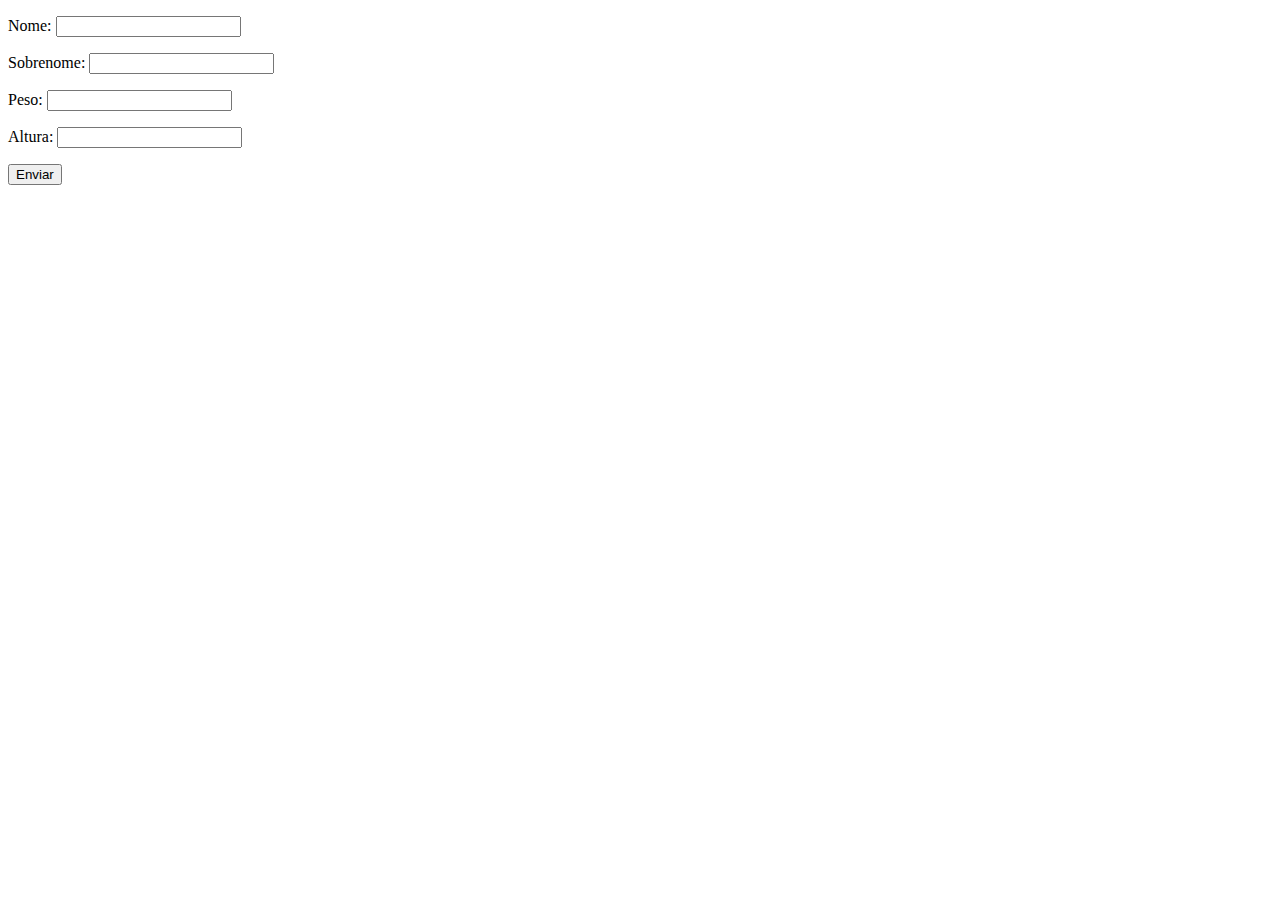
<file: Aula20/index.html>
<!DOCTYPE html>
<html lang="pt-BR">
<head>
    <meta charset="UTF-8">
    <meta name="viewport" content="width=device-width, initial-scale=1.0">
    <title>Exercícios</title>
</head>
<body>
    <form class="form" method="get" id="form">
        <p>Nome: <input type="text" class="nome"></p>
        <p>Sobrenome: <input type="text" class="sobrenome"></p>
        <p>Peso: <input type="text" class="peso"></p>
        <p>Altura: <input type="text" class="altura"></p>
        <button class="enviar">Enviar</button>
    </form>
    <div class="resultado"></div>
    <script src="js/script.js"></script>

</body>
</html>
</file>
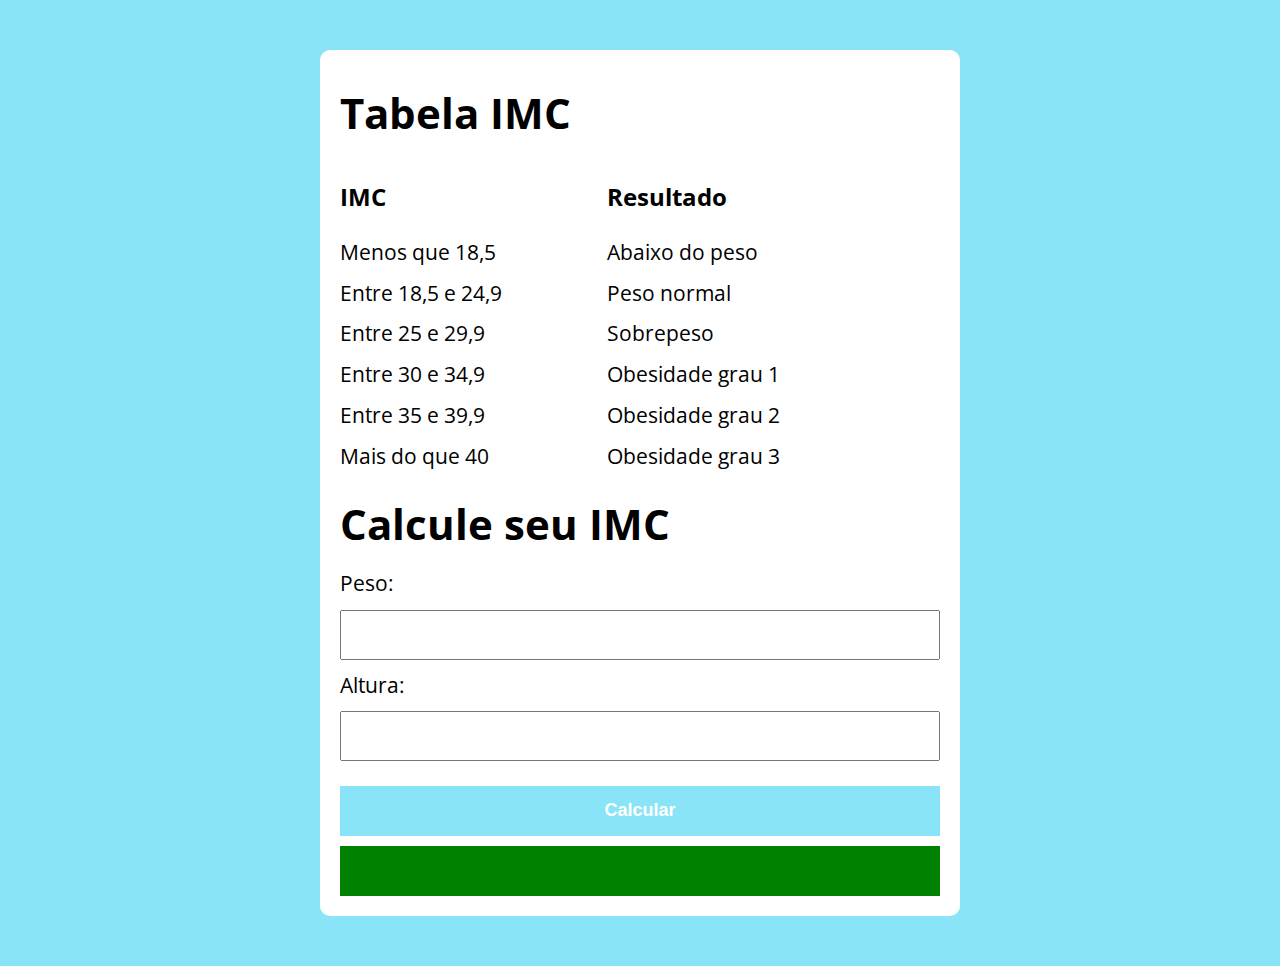
<file: Exercicio IMC/index.html>
<!DOCTYPE html>
<html lang="pt-BR">
<head>
    <meta charset="UTF-8">
    <meta name="viewport" content="width=device-width, initial-scale=1.0">
    <title>Calculadora IMC</title>
    <link rel="stylesheet" href="./assets/css/style.css">
</head>
<body>
    <section class="container">
        
        <form class="form">

            <h1>Tabela IMC</h1>
            
            
            <div class="table">
                <div class="info">
                    <h3>IMC</h3>
                    <p>Menos que 18,5</p>
                    <p>Entre 18,5 e 24,9</p>
                    <p>Entre 25 e 29,9</p>
                    <p>Entre 30 e 34,9</p>
                    <p>Entre 35 e 39,9</p>
                    <p>Mais do que 40</p>
                </div>
                <div class="info">
                    <h3>Resultado</h3>
                    <p>Abaixo do peso</p>
                    <p>Peso normal</p>
                    <p>Sobrepeso</p>
                    <p>Obesidade grau 1</p>
                    <p>Obesidade grau 2</p>
                    <p>Obesidade grau 3</p>
                </div>
            </div>

            <h1>Calcule seu IMC</h1>

            <label for="peso">Peso:</label>
            <input type="text" id="peso">
            
            <label for="altura">Altura:</label>
            <input type="text" id="altura">
            
            <button>Calcular</button>

            <div class="imprimeResultado"></div>
            
        </form>
    </section>

    <script src="./assets/js/main.js"></script>
</body>
</html>
</file>
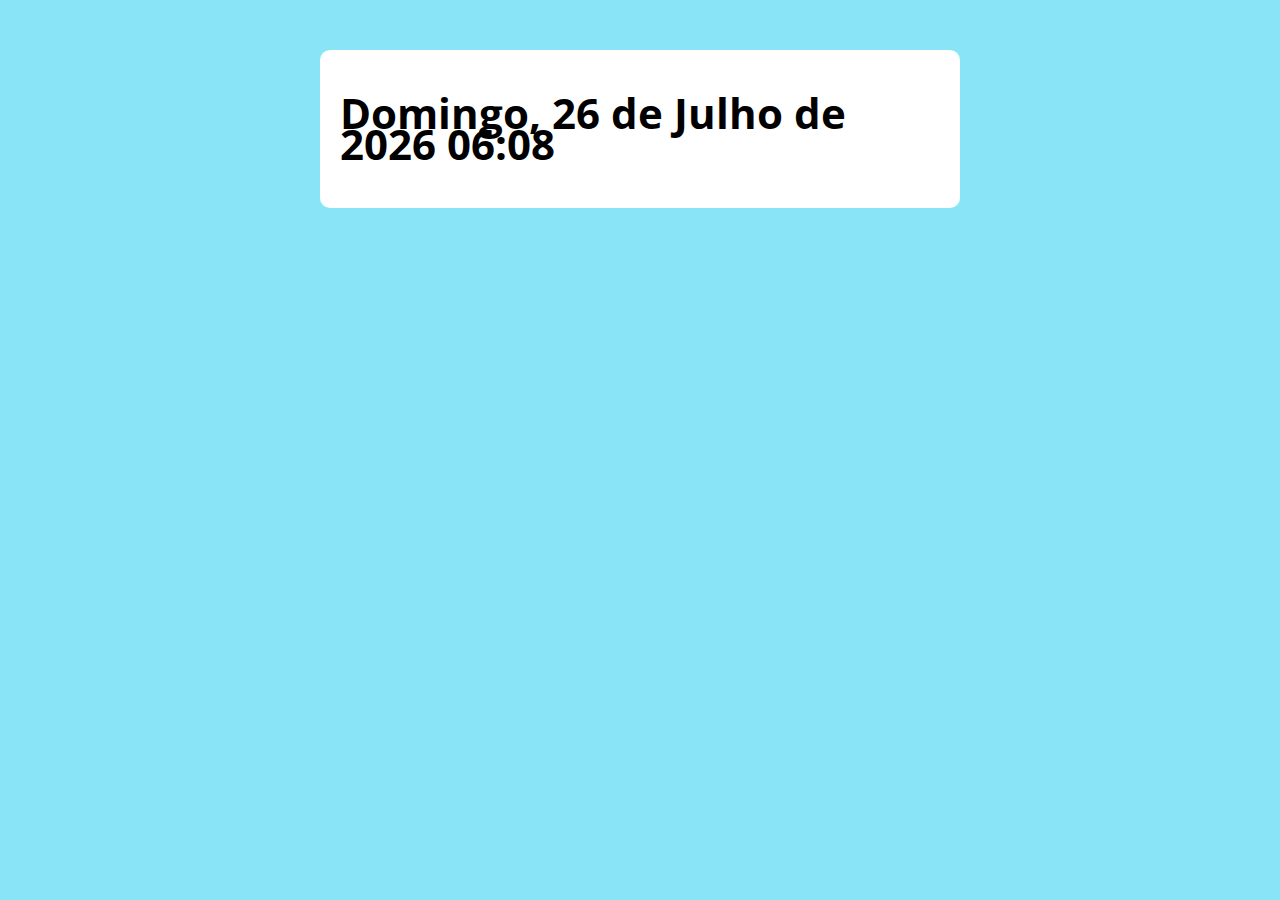
<file: Exercicio Switch Date/index.html>
<!DOCTYPE html>
<html lang="pt-BR">
<head>
    <meta charset="UTF-8">
    <meta name="viewport" content="width=device-width, initial-scale=1.0">
    <title>Modelo</title>
    <link rel="stylesheet" href="./assets/css/style.css">
</head>
<body>
    <section class="container">
        <form class="form">
            <h1 class="data">Lorem ipsum dolor sit amet</h1>
        </form>
    </section>

    <script src="./assets/js/main.js"></script>
</body>
</html>
</file>
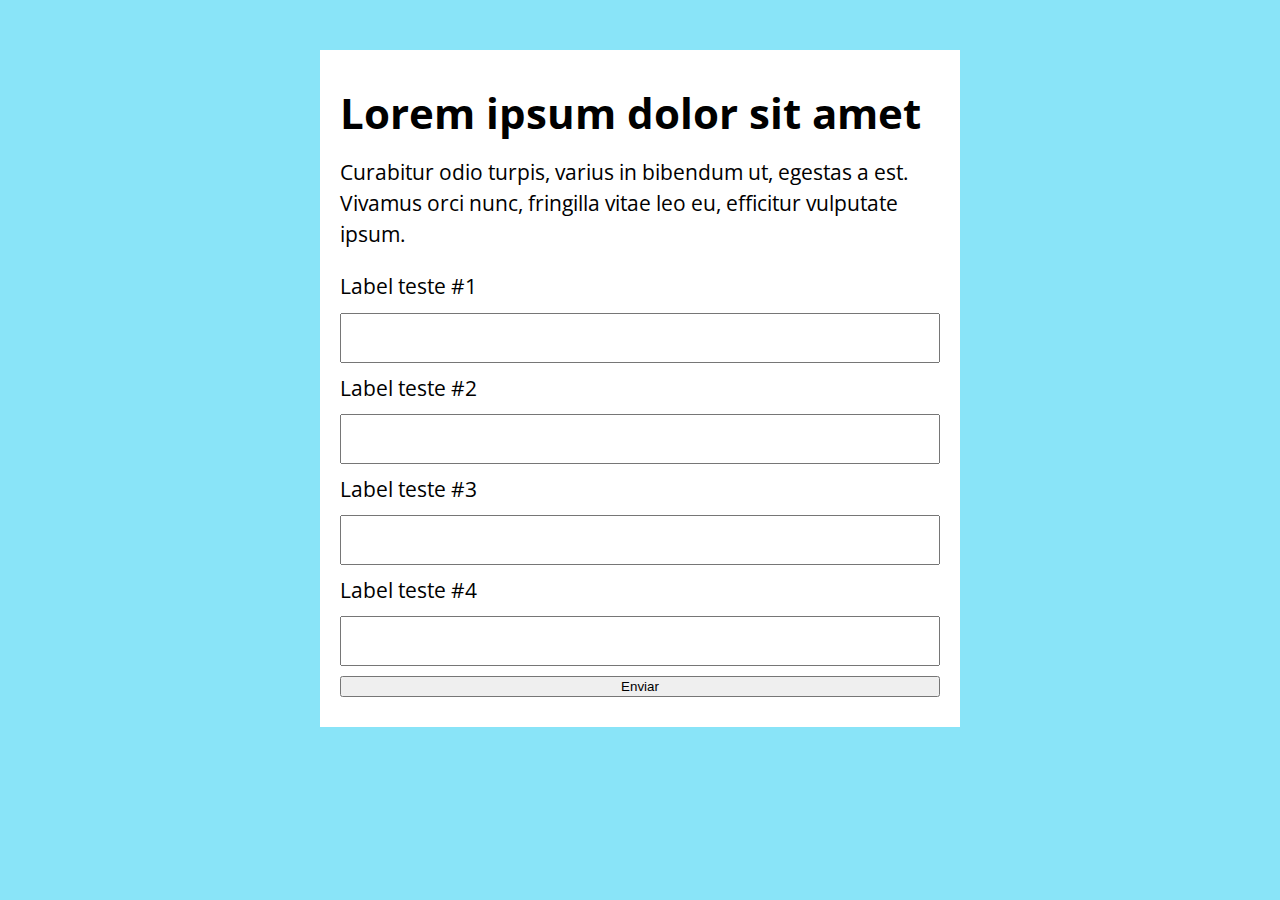
<file: modelo/index.html>
<!DOCTYPE html>
<html lang="pt-BR">
<head>
    <meta charset="UTF-8">
    <meta name="viewport" content="width=device-width, initial-scale=1.0">
    <title>Modelo</title>
    <link rel="stylesheet" href="./assets/css/style.css">
</head>
<body>
    <section class="container">
        <h1>Lorem ipsum dolor sit amet</h1>
        <p>
            Curabitur odio turpis, varius in bibendum ut, egestas a est. 
            Vivamus orci nunc, fringilla vitae leo eu, efficitur vulputate ipsum.
        </p>

        <form action="">
            <label for="input-teste-1">Label teste #1</label>
            <input type="text" id="input-teste-1">
            
            <label for="input-teste-2">Label teste #2</label>
            <input type="password" id="input-teste-2">
            
            <label for="input-teste-3">Label teste #3</label>
            <input type="email" id="input-teste-3">
            
            <label for="input-teste-4">Label teste #4</label>
            <input type="number" id="input-teste-4">

            <button>Enviar</button>
            
        </form>
    </section>

    <script src="./assets/js/main.js"></script>
</body>
</html>
</file>
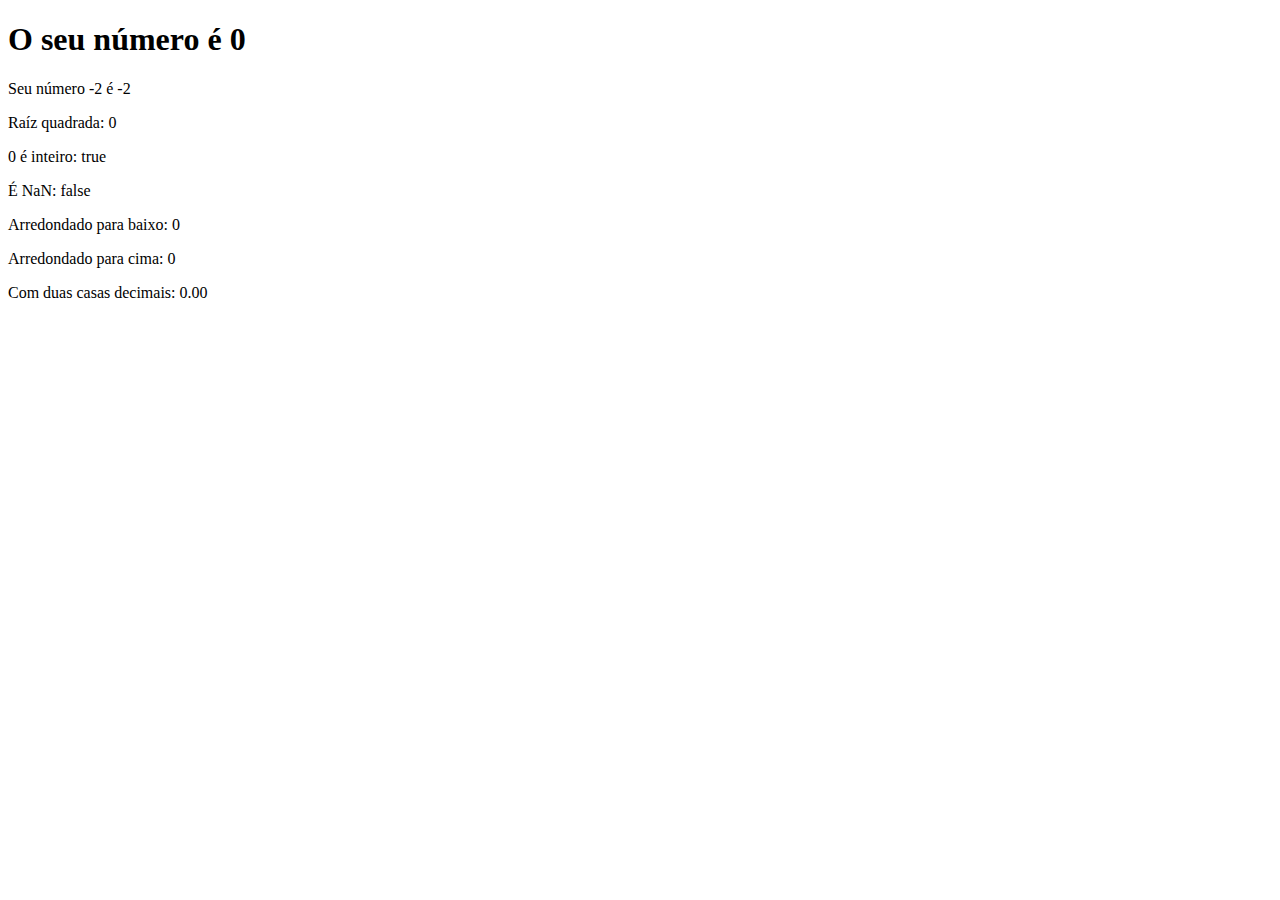
<file: Aula15/exercicio/index.html>
<!DOCTYPE html>
<html lang="pt-BR">
<head>
    <meta charset="UTF-8">
    <meta name="viewport" content="width=device-width, initial-scale=1.0">
    <title>Exercício Aula 15</title>
</head>
<body>
    
    <section>
        <h1>O seu número é <span id="numero-titulo">0</span></h1>
        <div id="texto">Texto</div>
    </section> 

    <script src="js/script.js"></script>

</body>
</html>
</file>
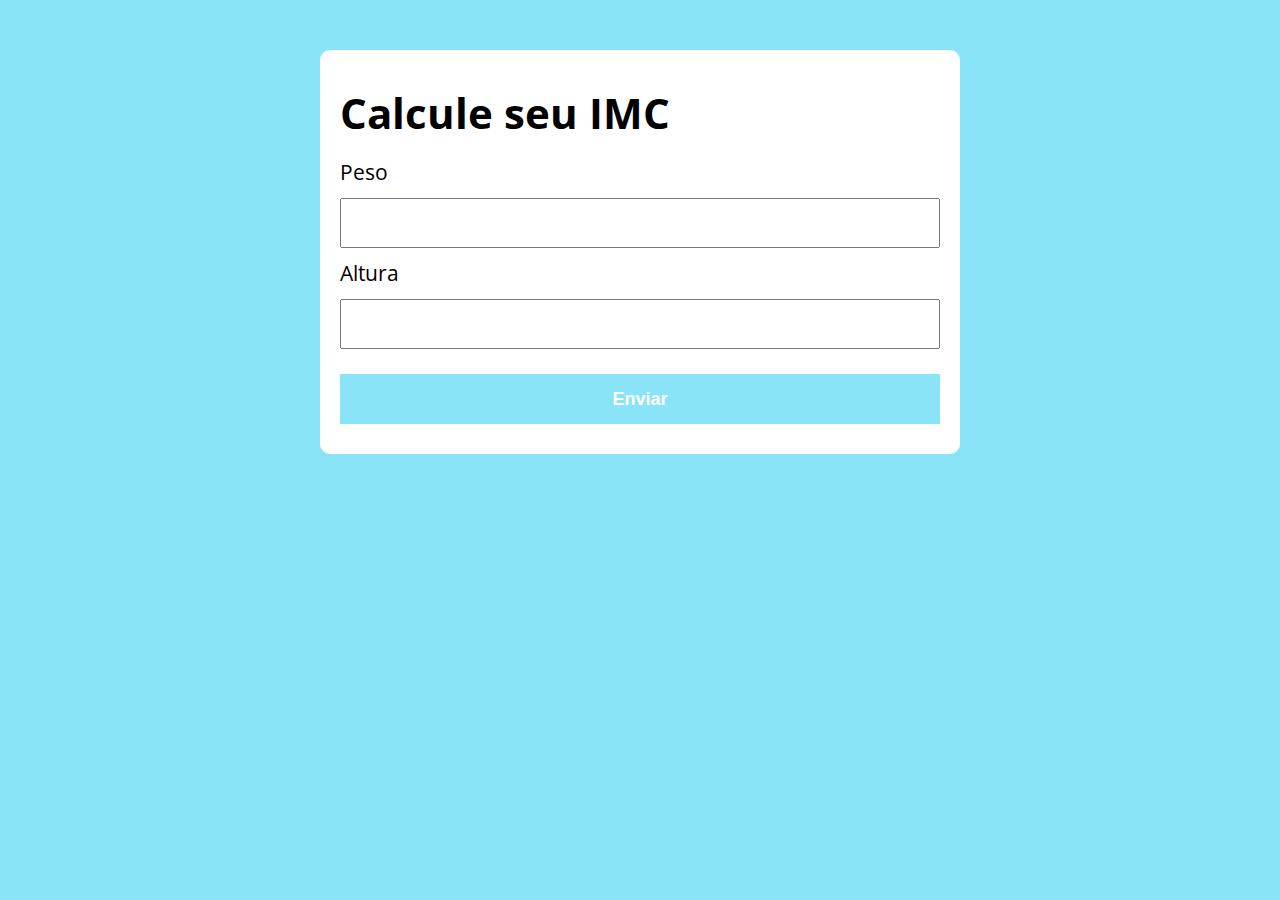
<file: Exercicio IMC/Resolução da Aula/index.html>
<!DOCTYPE html>
<html lang="pt-BR">
<head>
    <meta charset="UTF-8">
    <meta name="viewport" content="width=device-width, initial-scale=1.0">
    <title>Calcular IMC</title>
    <link rel="stylesheet" href="style.css">
</head>
<body>
    <section class="container">
        <h1>Calcule seu IMC</h1>
        
        <form class="form">
            
            <label for="peso">Peso</label>
            <input type="text" id="peso" name="peso">
            
            <label for="altura">Altura</label>
            <input type="text" id="altura" name="altura">
            
            <button type="submit">Enviar</button>
            
        </form>

        <div class="resultado"></div>

    </section>

    <script src="script.js"></script>
</body>
</html>
</file>
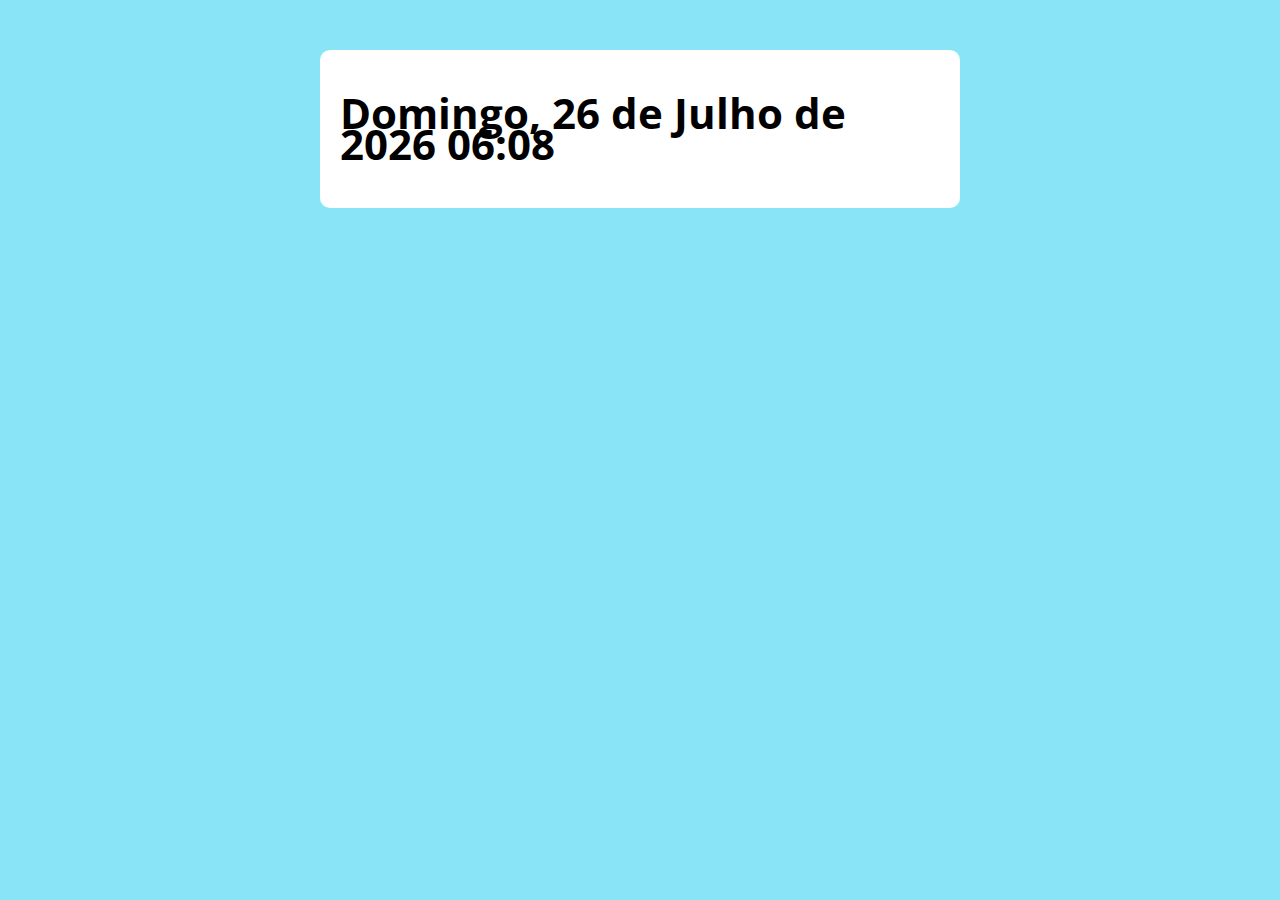
<file: Exercicio Switch Date/Resolução da Aula/index.html>
<!DOCTYPE html>
<html lang="pt-BR">
<head>
    <meta charset="UTF-8">
    <meta name="viewport" content="width=device-width, initial-scale=1.0">
    <title>Modelo</title>
    <link rel="stylesheet" href="style.css">
</head>
<body>
    <section class="container">
        
        <h1>Lorem ipsum dolor sit amet</h1>
        
    </section>

    <script src="main.js"></script>
</body>
</html>
</file>
<file: Exercicio IMC/assets/css/style.css>
@import url('https://fonts.googleapis.com/css2?family=Open+Sans:ital,wght@0,300..800;1,300..800&display=swap');

:root {
    --primary-color: rgb(137, 228, 248);
    --primary-color-darker: rgb(3, 56, 68);
}

* {
    box-sizing: border-box;
    outline: 0;
}

body {
    margin: 0;
    padding: 0;
    background: var(--primary-color);
    font-family: 'Open sans', sans-serif;
    font-size: 1.3em;
    line-height: 1.5em;
}

.container {
    max-width: 640px;
    margin: 50px auto;
    background: #fff;
    padding: 20px;
    border-radius: 10px;
}

form label, form input, form button {
    display: block;
    width: 100%;
    margin-bottom: 10px;
}

form input {
    font-size: 24px;
    height: 50px;
    padding: 0 20px;
}

form input:focus {
    outline: 1px solid var(--primary-color);
}

form button {
    border: none;
    background: var(--primary-color);
    color: #fff;
    font-size: 18px;
    font-weight: 700;
    height: 50px;
    cursor: pointer;
    margin-top: 25px;
}

form button:hover {
    background: var(--primary-color-darker) ;
}

form button:active {
    background: purple ;
}

.info {
    display: inline-block;
    margin-right: 100px;
}

div p {
    height: 20px;
}

.imprimeResultado {
    margin-top: 5px;;
    height: 50px;
    background: green;
}
</file>
<file: Exercicio Switch Date/assets/css/style.css>
@import url('https://fonts.googleapis.com/css2?family=Open+Sans:ital,wght@0,300..800;1,300..800&display=swap');

:root {
    --primary-color: rgb(137, 228, 248);
    --primary-color-darker: rgb(3, 56, 68);
}

* {
    box-sizing: border-box;
    outline: 0;
}

body {
    margin: 0;
    padding: 0;
    background: var(--primary-color);
    font-family: 'Open sans', sans-serif;
    font-size: 1.3em;
    line-height: 1.5em;
}

.container {
    max-width: 640px;
    margin: 50px auto;
    background: #fff;
    padding: 20px;
    border-radius: 10px;
}

form label, form input, form button {
    display: block;
    width: 100%;
    margin-bottom: 10px;
}

form input {
    font-size: 24px;
    height: 50px;
    padding: 0 20px;
}

form input:focus {
    outline: 1px solid var(--primary-color);
}

form button {
    border: none;
    background: var(--primary-color);
    color: #fff;
    font-size: 18px;
    font-weight: 700;
    height: 50px;
    cursor: pointer;
    margin-top: 25px;
}

form button:hover {
    background: var(--primary-color-darker) ;
}

form button:active {
    background: purple ;
}
</file>
<file: modelo/assets/css/style.css>
@import url('https://fonts.googleapis.com/css2?family=Open+Sans:ital,wght@0,300..800;1,300..800&display=swap');

:root {
    --primary-color: rgb(137, 228, 248);
}

* {
    box-sizing: border-box;
    outline: 0;
}

body {
    margin: 0;
    padding: 0;
    background: var(--primary-color);
    font-family: 'Open sans', sans-serif;
    font-size: 1.3em;
    line-height: 1.5em;
}

.container {
    max-width: 640px;
    margin: 50px auto;
    background: #fff;
    padding: 20px;
}

form label, form input, form button {
    display: block;
    width: 100%;
    margin-bottom: 10px;
}

form input {
    font-size: 24px;
    height: 50px;
    padding: 0 20px;
}

form input:focus {
    outline: 1px solid var(--primary-color);
}
</file>
<file: Exercicio IMC/Resolução da Aula/style.css>
@import url('https://fonts.googleapis.com/css2?family=Open+Sans:ital,wght@0,300..800;1,300..800&display=swap');

:root {
    --primary-color: rgb(137, 228, 248);
    --primary-color-darker: rgb(3, 56, 68);
}

* {
    box-sizing: border-box;
    outline: 0;
}

body {
    margin: 0;
    padding: 0;
    background: var(--primary-color);
    font-family: 'Open sans', sans-serif;
    font-size: 1.3em;
    line-height: 1.5em;
}

.container {
    max-width: 640px;
    margin: 50px auto;
    background: #fff;
    padding: 20px;
    border-radius: 10px;
}

form label, form input, form button {
    display: block;
    width: 100%;
    margin-bottom: 10px;
}

form input {
    font-size: 24px;
    height: 50px;
    padding: 0 20px;
}

form input:focus {
    outline: 1px solid var(--primary-color);
}

form button {
    border: none;
    background: var(--primary-color);
    color: #fff;
    font-size: 18px;
    font-weight: 700;
    height: 50px;
    cursor: pointer;
    margin-top: 25px;
}

form button:hover {
    background: var(--primary-color-darker) ;
}

form button:active {
    background: purple ;
}

.paragrafo-resultado {
    background: #8cfdc5;
    padding: 10px 20px;
}

.paragrafo-resultado-invalido {
    background: salmon;
    padding: 10px 20px;
}
</file>
<file: Exercicio Switch Date/Resolução da Aula/style.css>
@import url('https://fonts.googleapis.com/css2?family=Open+Sans:ital,wght@0,300..800;1,300..800&display=swap');

:root {
    --primary-color: rgb(137, 228, 248);
    --primary-color-darker: rgb(3, 56, 68);
}

* {
    box-sizing: border-box;
    outline: 0;
}

body {
    margin: 0;
    padding: 0;
    background: var(--primary-color);
    font-family: 'Open sans', sans-serif;
    font-size: 1.3em;
    line-height: 1.5em;
}

.container {
    max-width: 640px;
    margin: 50px auto;
    background: #fff;
    padding: 20px;
    border-radius: 10px;
}

form label, form input, form button {
    display: block;
    width: 100%;
    margin-bottom: 10px;
}

form input {
    font-size: 24px;
    height: 50px;
    padding: 0 20px;
}

form input:focus {
    outline: 1px solid var(--primary-color);
}

form button {
    border: none;
    background: var(--primary-color);
    color: #fff;
    font-size: 18px;
    font-weight: 700;
    height: 50px;
    cursor: pointer;
    margin-top: 25px;
}

form button:hover {
    background: var(--primary-color-darker) ;
}

form button:active {
    background: purple ;
}
</file>
